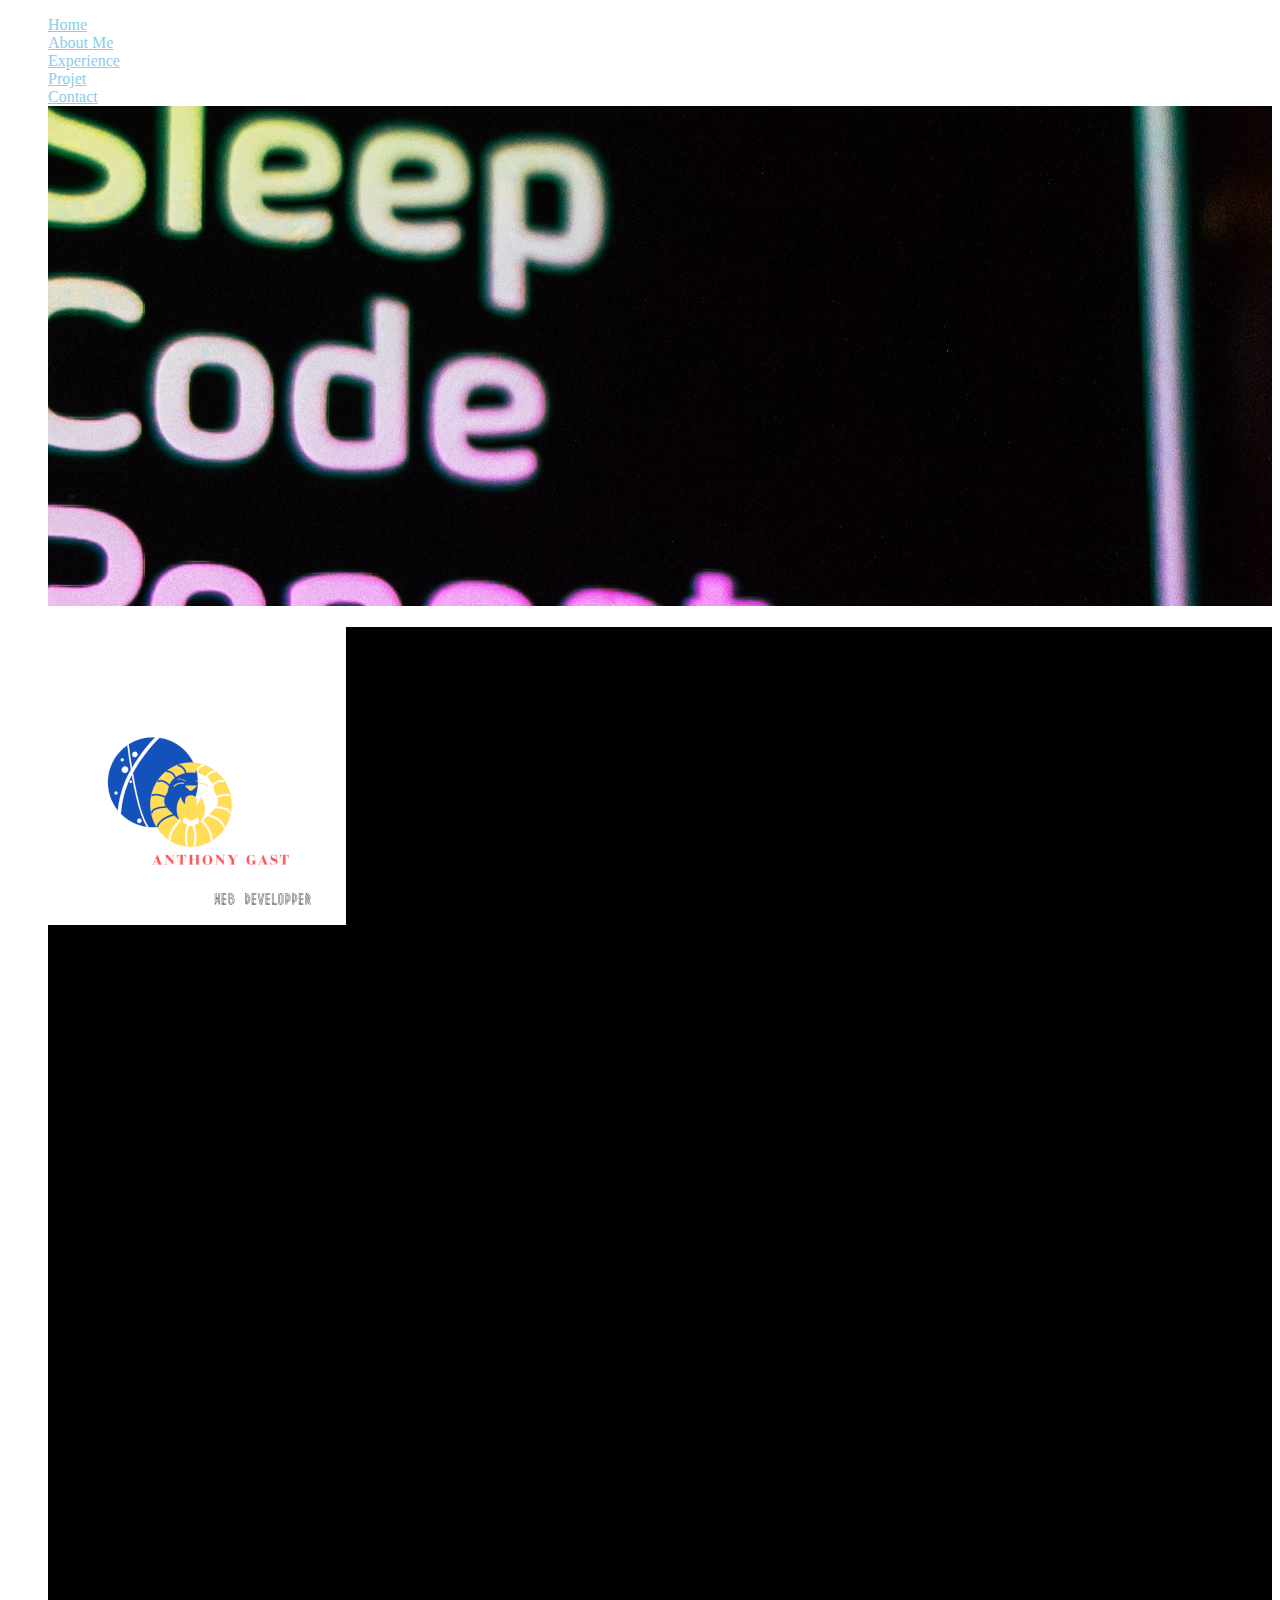
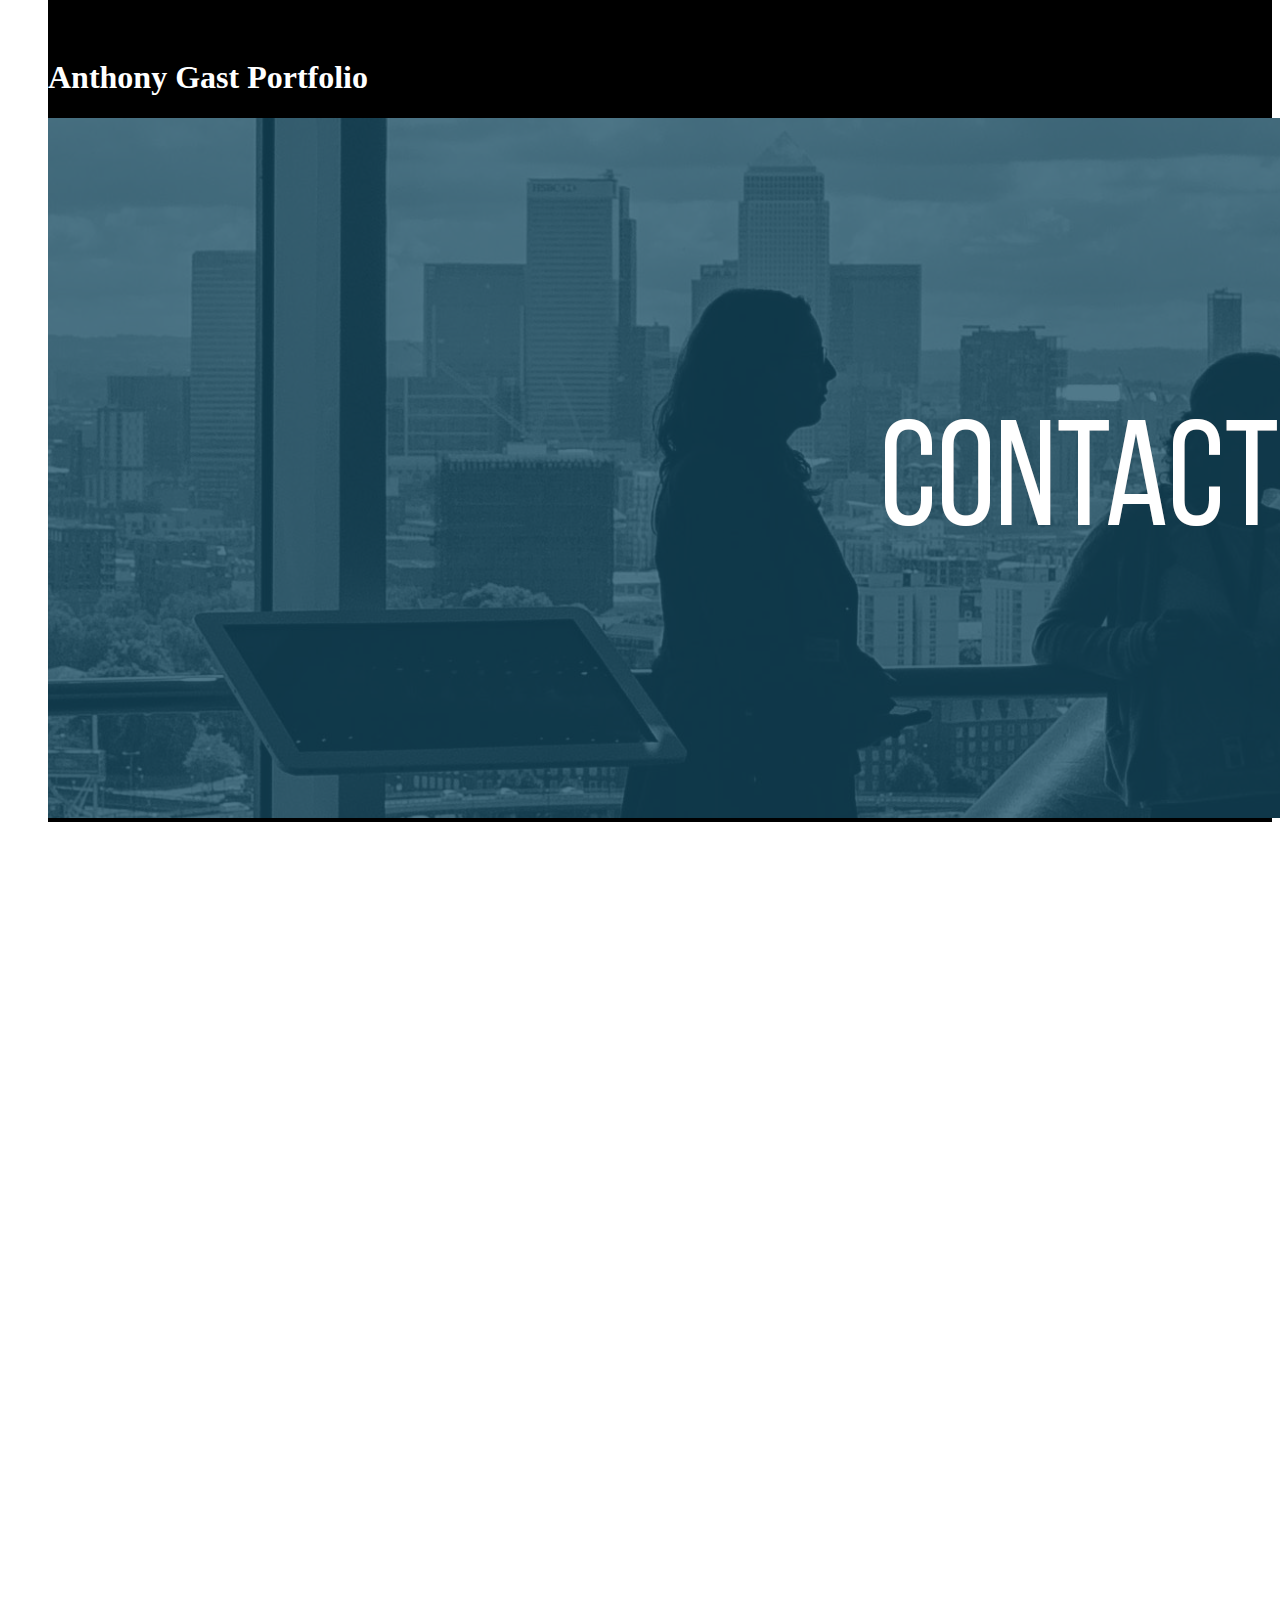
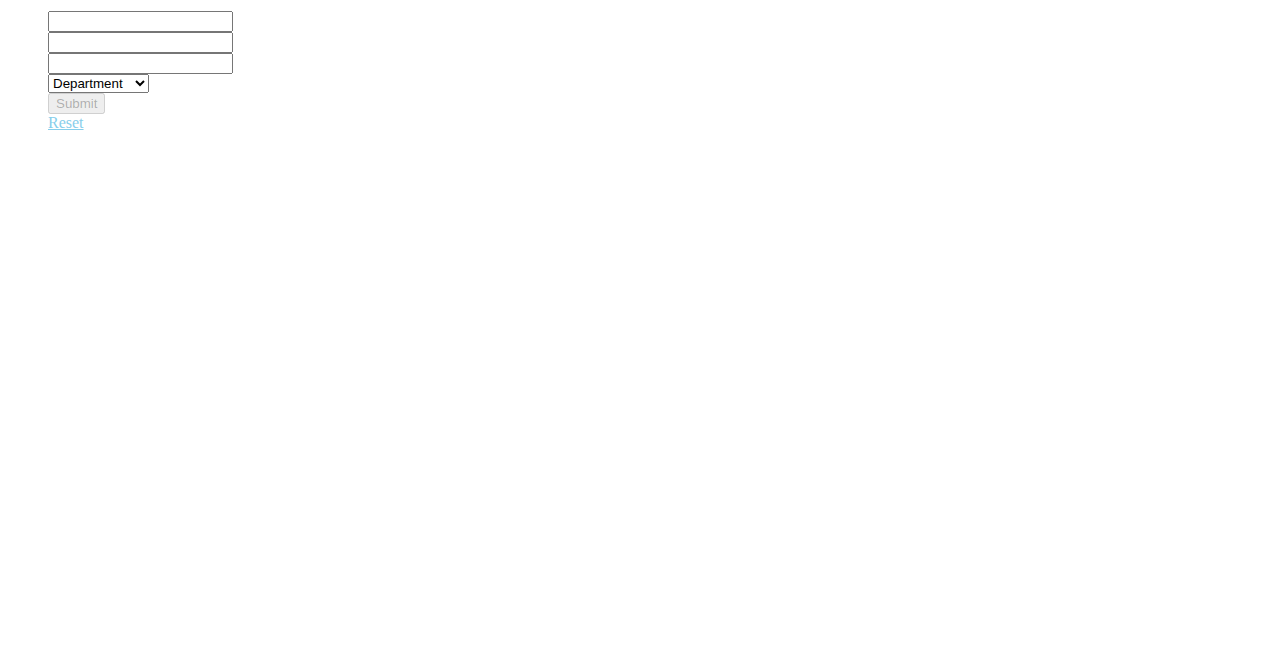
<file: contact.html>
<!DOCTYPE html>
<html lang ="en">
<meta charset="utf-8"/>
 <link href='https://fonts.googleapis.com/css?family=Fredoka+One&display=swap" rel="stylesheet:300,400,700' rel='stylesheet' type='text/css'>
    <link href="style.css" type="text/css" rel="stylesheet">
      <meta name="viewport" content="width=device-width, initial-scale=1, shrink-to-fit=no">

<head>
<title> Anthony Gast Portfolio</title>
 </head>
<style>
    a{
        color:black;
    }
</style>
<style>
     a.hover {
     color:black;
    }
 </style>
<body>
   <nav>
    <ul>
       <nav class="col-sm-6 text-top center">
    <a href="index.html" target="_blank" class="button" class="btn btn-primary btn-lg">Home </button>
     <br>
     <a href="about.html"  target="_blank" class="button" class="btn btn-primary btn-lg"> About Me </button>
     <br>
     <a href="experience.html" target="_blank"  class= "button" class="btn btn-primary btn-lg">Experience </button>
      <br>
      <a href="projet.html" target="_blank"  class= "button" class="btn btn-primary btn-lg">Projet </button>
       <br>
    <a href="contact.html" target="_blank" class= "button" class="btn btn-primary btn-lg"> Contact</a>

    <head>
        <title> Contact</title>
    </head>
    <style>
        a{
            color:#87ceeb;
        }
    </style>
    <style>
         a.hover {
         color:#87ceeb;
        }
     </style>
     <body>
        <style>
            .parallax {
              /* The image used */
              background-image: url("roman-synkevych-vXInUOv1n84-unsplash.jpg");
              
              /* Set a specific height */
              min-height: 500px;
            
              /* Create the parallax scrolling effect */
              background-attachment: fixed;
              background-position: center;
              background-repeat: no-repeat;
              background-size: justify;
            }
            </style>
            
            <!-- Container element -->
            <div class="parallax"></div>

            <header class="container">
                <div class="row">
                    <h1 class="col-sm-6 text center">
                        <img src="7458730.png"><br> Anthony Gast Portfolio</h1>
                        
                       <img src="contact-us-banner.png">
                       </div>
                        <br>
                        <div class="container positions">
                            <h2>Competence and Skills</h2>
                            <ul>
                              <li class="pos-card" id="pos_1">
                                <div class="content">
                                  <div class="title new">Web Designer</div>
                                  <div class="dept">Design</div>
                                  <div class="date">May 2021 </div>
                                  <div class="refer">Refer</div>
                                </div>
                                <ul class="desc">
                                  <li>6 month’ experience designing desktop.</li>
                                  <li>Deep appreciation for simple solutions to complex problems.</li>
                                  <li>Construct portfolio demonstrating successful delivery of innovative design solutions.</li>
                                </ul>
                              </li>
                              <li class="pos-card" id="pos_2">
                                <div class="content">
                                  <div class="title"></div>
                                  <div class="dept"></div>
                                  <div class="date"></div>
                                  <div class="refer">Refer</div>
                                </div>
                                <ul class="desc"> 
                                  <li>Determine Design and function for Website.</li>
                                  <li>Implements national sales programs by developing work on database and Newsletters.</li>
                                  <li>.</li>
                                </ul>
                              </li>
                              <li class="pos-card" id="pos_3">
                                <div class="content">
                                  <div class="title">Skills</div>
                                  <div class="dept">Research </div>
                                  <div class="date"></div>
                                  <div class="refer">Refer</div>
                                </div>
                                <ul class="desc">
                                  <li>Technical tasks (include coding, web pages, stored procedures, all database related work, technical design &amp; specifications, loading data).</li>
                                  <li>Developing and documenting reports or data extracts starting from an end user request.</li>
                                  <li>Developing and documenting specifications for software, websites and e-commerce development or modifications.</li>
                                 <li>HTML5</li> 
                                  <li>CSS</li>
                                  <li>Photo Editing with GIMP</li>
                                  <li>Video Editing</li>
                                   <li>PHP&MySql</li>  
                                    <li>Python</li>
                                    <li>Java</li>
                                    <li>Animation & Modeling: with Vroid Studio</li>
                                    <li>Animation  & Modeling: with Fuse</li>
                                    <li>Work on dataBase : Laragon & PHP </li>
                                     <li>Learning Data Science</li>
                                </ul>
                              </li>
                            </ul>
                          </div>
                          <div class="return">Return to listings   </div>
                          <div class="container refer-card">
                            <div class="modal confirmed"><span class="close-modal"></span>
                              <h2>Thank you!</h2>
                              <p><span id="refer_name" class="focus"></span> has been submitted for the <span id="refer_pos" class="focus"></span> position.</p>
                            </div>
                            <div class="sign-up card">
                              <div class="card__header"> 
                                <h1>Employee Referral</h1>
                                <div class="description">For more information, please send email to anthonygast19@gmail.com</a>.</div>
                              </div>
                              <div class="card__content">
                                <form class="referral" method="post">
                                  <div class="field line">
                                    <input class="req" maxlength="240" type="text" name="name" value="" required="required" id="name"/>
                                    <label class="placeholder" for="name">Full Name</label>
                                  </div>
                                  <div class="field line">
                                    <input class="req" maxlength="240" type="email" name="email" value="" required="required" id="email"/>
                                    <label class="placeholder" for="email">Email</label>
                                  </div>
                                  <div class="field line inline">
                                    <input class="req" maxlength="240" type="text" name="position" value="" required="required" id="position"/>
                                    <label class="placeholder" for="position">Position</label>
                                  </div>
                                  <div class="field inline right"><span class="dropdown-wrapper">
                                      <select class="empty" name="department" id="choice">
                                        <option value="" selected="selected">Department</option>
                                        <option value="1">Development</option>
                                        <option value="2">Sales</option>
                                        <option value="3">QA</option>
                                        <option value="4">Design</option>
                                        <option value="5">HR</option>
                                        <option value="6">Research  </option>
                                      </select></span></div>
                                  <div>
                                    <input type="submit" value="Submit" disabled="disabled" id="btn"/>
                                  </div><a class="reset" href="#">Reset </a>
                                </form>
                              </div>
                            </div>
                          </div>

                   
                    </h1>
                </div>   
               <style>
            .parallax {
              /* The image used */
              background-image: url("roman-synkevych-vXInUOv1n84-unsplash.jpg");
              
              /* Set a specific height */
              min-height: 500px;
            
              /* Create the parallax scrolling effect */
              background-attachment: fixed;
              background-position: center;
              background-repeat: no-repeat;
              background-size: justify;
            }
            </style>
            
            <!-- Container element -->
            <div class="parallax"></div>
     </body>
    </head>
</file>
<file: style.css>
/* Turn off parallax scrolling for all tablets and phones. Increase/decrease the pixels if needed */
@media only screen and (max-device-width: 1366px) {
  .parallax {
    background-attachment: scroll;
  }
}

.selector-for-some-widget {
  box-sizing: content-box;
}

body {
  background-image:url('');
  color: white;
  background-color:;
}


header {
  background-image:url('');
  color:white;
}
header .row,
footer.row {
  background-color:black;
  background-image:url('');
  color:white;
};
</file>
